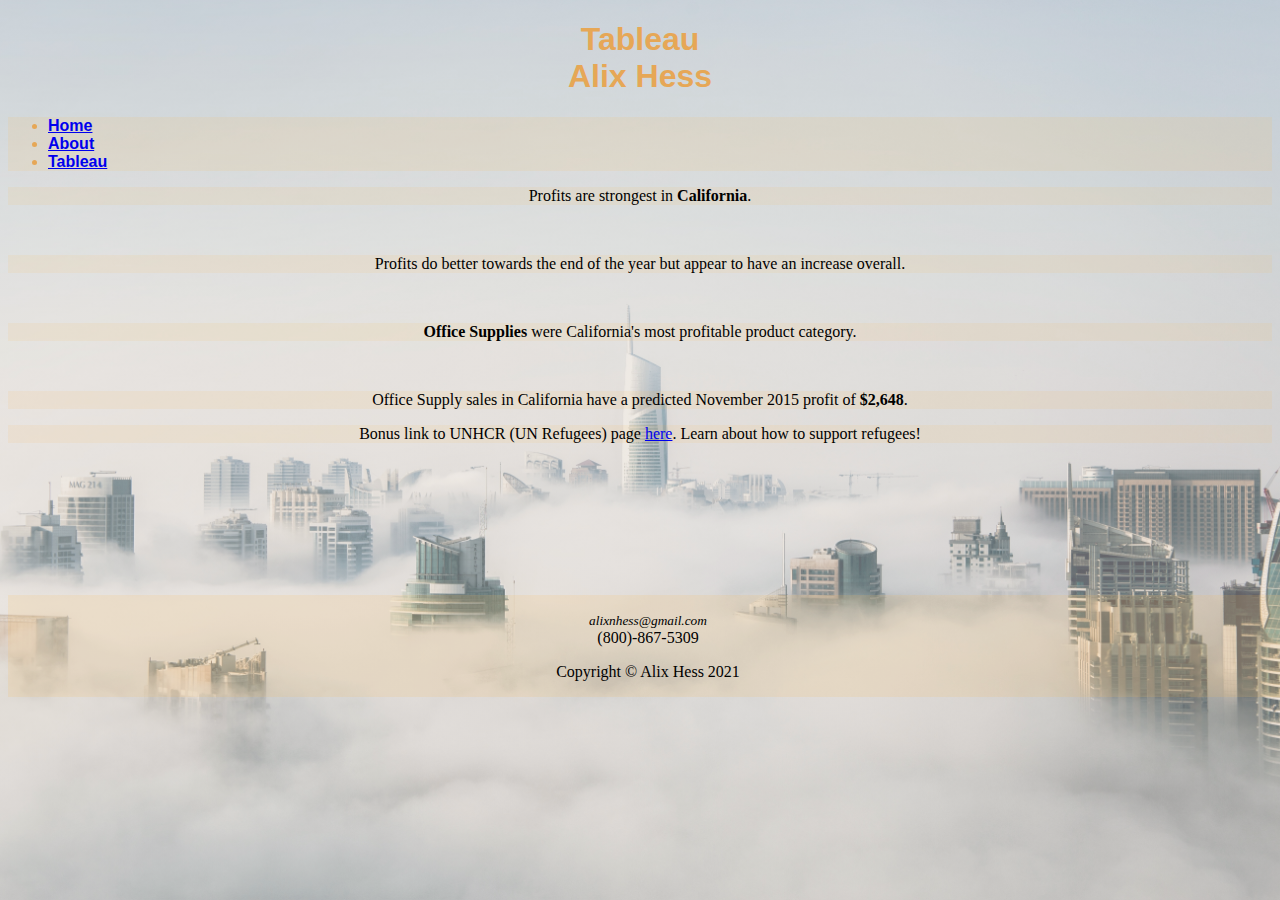
<file: html/tableau.html>
<!DOCTYPE html>
<!--Alix Hess, Last Edited Fri Dec 17-->
    <head>
        <title>Alix Hess - Tableau</title>
        <link href="../styles/bootstyles.css" rel="stylesheet"/>
    </head>
    <body class="citybg">
        <header>
            <h1 class="headertext centeredtext yellowtext">
                <span class=>Tableau</span>
                <br>
                <span>Alix Hess</span>
            </h1>
        </header>
        <!-- Navigation-->
        <nav class="navigation">
            <ul class="headertext yellowtext">
                <li class="yellowtest"> <a href="../index.html"> Home</a></li>
                <li><a href="../html/about.html">About</a></li>
                <li><a href="../html/store.html">Tableau</a></li>
            </ul>
        </nav>
        <body class="body">
            <!--Profitability by state-->
            <div class='tableauPlaceholder' id='viz1639786013595' style='position: relative'><object class='tableauViz'  style='display:none;'><param name='host_url' value='https%3A%2F%2Fpublic.tableau.com%2F' /> <param name='embed_code_version' value='3' /> <param name='site_root' value='' /><param name='name' value='AHIS201121721&#47;Sheet1' /><param name='tabs' value='yes' /><param name='toolbar' value='yes' /><param name='animate_transition' value='yes' /><param name='display_static_image' value='yes' /><param name='display_spinner' value='yes' /><param name='display_overlay' value='yes' /><param name='display_count' value='yes' /><param name='language' value='en-US' /><param name='filter' value='publish=yes' /></object></div>                <script type='text/javascript'>                    var divElement = document.getElementById('viz1639786013595');                    var vizElement = divElement.getElementsByTagName('object')[0];                    vizElement.style.width='100%';vizElement.style.height=(divElement.offsetWidth*0.75)+'px';                    var scriptElement = document.createElement('script');                    scriptElement.src = 'https://public.tableau.com/javascripts/api/viz_v1.js';                    vizElement.parentNode.insertBefore(scriptElement, vizElement);                </script>
            <p class="centeredtext textbackground"> Profits are strongest in <span class="boldtext">California</span>. 
            </p>
            <p>&nbsp;</p>
            <!-- California Profitability by Month-->
            <div class='tableauPlaceholder' id='viz1639785955739' style='position: relative'><object class='tableauViz'  style='display:none;'><param name='host_url' value='https%3A%2F%2Fpublic.tableau.com%2F' /> <param name='embed_code_version' value='3' /> <param name='site_root' value='' /><param name='name' value='AHIS201121721&#47;Sheet2' /><param name='tabs' value='yes' /><param name='toolbar' value='yes' /><param name='animate_transition' value='yes' /><param name='display_static_image' value='yes' /><param name='display_spinner' value='yes' /><param name='display_overlay' value='yes' /><param name='display_count' value='yes' /><param name='language' value='en-US' /><param name='filter' value='publish=yes' /></object></div>                <script type='text/javascript'>                    var divElement = document.getElementById('viz1639785955739');                    var vizElement = divElement.getElementsByTagName('object')[0];                    vizElement.style.width='100%';vizElement.style.height=(divElement.offsetWidth*0.75)+'px';                    var scriptElement = document.createElement('script');                    scriptElement.src = 'https://public.tableau.com/javascripts/api/viz_v1.js';                    vizElement.parentNode.insertBefore(scriptElement, vizElement);                </script>
            <p class="centeredtext textbackground">Profits do better towards the end of the year but appear to have an increase overall.</p>
            <p>&nbsp;</p>
            <!--California Profits by Category-->
            <div class='tableauPlaceholder' id='viz1639785163476' style='position: relative'><object class='tableauViz'  style='display:none;'><param name='host_url' value='https%3A%2F%2Fpublic.tableau.com%2F' /> <param name='embed_code_version' value='3' /> <param name='site_root' value='' /><param name='name' value='AHIS201121721&#47;Sheet3' /><param name='tabs' value='yes' /><param name='toolbar' value='yes' /><param name='animate_transition' value='yes' /><param name='display_static_image' value='yes' /><param name='display_spinner' value='yes' /><param name='display_overlay' value='yes' /><param name='display_count' value='yes' /><param name='language' value='en-US' /><param name='filter' value='publish=yes' /></object></div>                <script type='text/javascript'>                    var divElement = document.getElementById('viz1639785163476');                    var vizElement = divElement.getElementsByTagName('object')[0];                    vizElement.style.width='100%';vizElement.style.height=(divElement.offsetWidth*0.75)+'px';                    var scriptElement = document.createElement('script');                    scriptElement.src = 'https://public.tableau.com/javascripts/api/viz_v1.js';                    vizElement.parentNode.insertBefore(scriptElement, vizElement);                </script>
            <p class="centeredtext textbackground"><span class="boldtext">Office Supplies</span> were California's most profitable product category.</p>
            <p>&nbsp;</p>
            <!-- Tableau Pt 4- California Sales Forecast for Office Supplies-->
            <div class='tableauPlaceholder' id='viz1639785081746' style='position: relative'><object class='tableauViz'  style='display:none;'><param name='host_url' value='https%3A%2F%2Fpublic.tableau.com%2F' /> <param name='embed_code_version' value='3' /> <param name='site_root' value='' /><param name='name' value='AHIS201121721&#47;Sheet4' /><param name='tabs' value='yes' /><param name='toolbar' value='yes' /><param name='animate_transition' value='yes' /><param name='display_static_image' value='yes' /><param name='display_spinner' value='yes' /><param name='display_overlay' value='yes' /><param name='display_count' value='yes' /><param name='language' value='en-US' /><param name='filter' value='publish=yes' /></object></div>                <script type='text/javascript'>                    var divElement = document.getElementById('viz1639785081746');                    var vizElement = divElement.getElementsByTagName('object')[0];                    vizElement.style.width='100%';vizElement.style.height=(divElement.offsetWidth*0.75)+'px';                    var scriptElement = document.createElement('script');                    scriptElement.src = 'https://public.tableau.com/javascripts/api/viz_v1.js';                    vizElement.parentNode.insertBefore(scriptElement, vizElement);                </script>
            <p class="centeredtext textbackground"> Office Supply sales in California have a predicted November 2015 profit of <span class="boldtext">$2,648</span>.</p>
        </body>
        <p class="centeredtext textbackground">Bonus link to UNHCR (UN Refugees) page <a href="https://www.unhcr.org" target="_blank" title="UN Refugees Site"> here</a>. Learn about how to support refugees!</p>
        <p>&nbsp;</p>
        <p>&nbsp;</p>
        <p>&nbsp;</p>
        <p>&nbsp;</p>
        <footer class="footer">
             <p class="centeredtext">
                <small><em>alixnhess@gmail.com</em></small>
                    <br />
                     (800)-867-5309
            </p>
            <p class="centeredtext">Copyright &copy; Alix Hess 2021</p>
        </footer>
    </body>
</html>
</file>
<file: styles/bootstyles.css>
.navigation {
  background-color: rgba(255,190,80,.12);
  margin-left: 0 auto;
  margin-right: 0 auto;
  margin-top: auto;
  width: 100%;
}

.citybg { 
    background-image:linear-gradient(rgba(220, 210, 200, 0.45), rgba(220, 210, 200, 0.45)), url(../images/images/pexels-aleksandar-pasaric-325185.jpg);
    background-size: cover;
    background-position: center;
    background-attachment: fixed;
    }
.headertext{
  font-family: "Raleway", -apple-system, BlinkMacSystemFont, "Segoe UI", Roboto, "Helvetica Neue", Arial, sans-serif, "Apple Color Emoji", "Segoe UI Emoji", "Segoe UI Symbol", "Noto Color Emoji";
  display: block;
  font-weight: 700;
}

.centeredtext {
    text-align: center;
}

.centeredimage {
    display: block;
    margin-left: auto;
    margin-right: auto;
    width: 50%;
}
.boldtext {
    font-weight: bold;
}

.normaltext {
    font-weight: normal;
}

.underline {
    text-decoration: underline;   
}
.yellowtext {
    color: #e6a756;
}

.footer {
    margin-left: 0 auto;
    margin-right: 0 auto;
    margin-bottom: auto;
    background-color: rgba(255,190,80,.15);
    text-align: center;
    width: 100%;
    position:absolute;
    
}

.body {
    margin-top:auto;
    margin-bottom: auto;
    margin-left: 0 auto;
    margin-right: 0 auto;
    position:relative;
    font-family: "Raleway", -apple-system, BlinkMacSystemFont, "Segoe UI", Roboto, "Helvetica Neue", Arial, sans-serif, "Apple Color Emoji", "Segoe UI Emoji", "Segoe UI Symbol", "Noto Color Emoji";
}

.textbackground {
    outline-color: rgba(255,190,80,.35);
    background-color: rgba(255,190,80,.10);
}    

.a {
    color:#e6a756;
    text-decoration: none;
            
}
    
a:hover{
    text-decoration: underline;
    font-weight:bold;
}

a:visited   {
    color:#673147;
}
</file>
